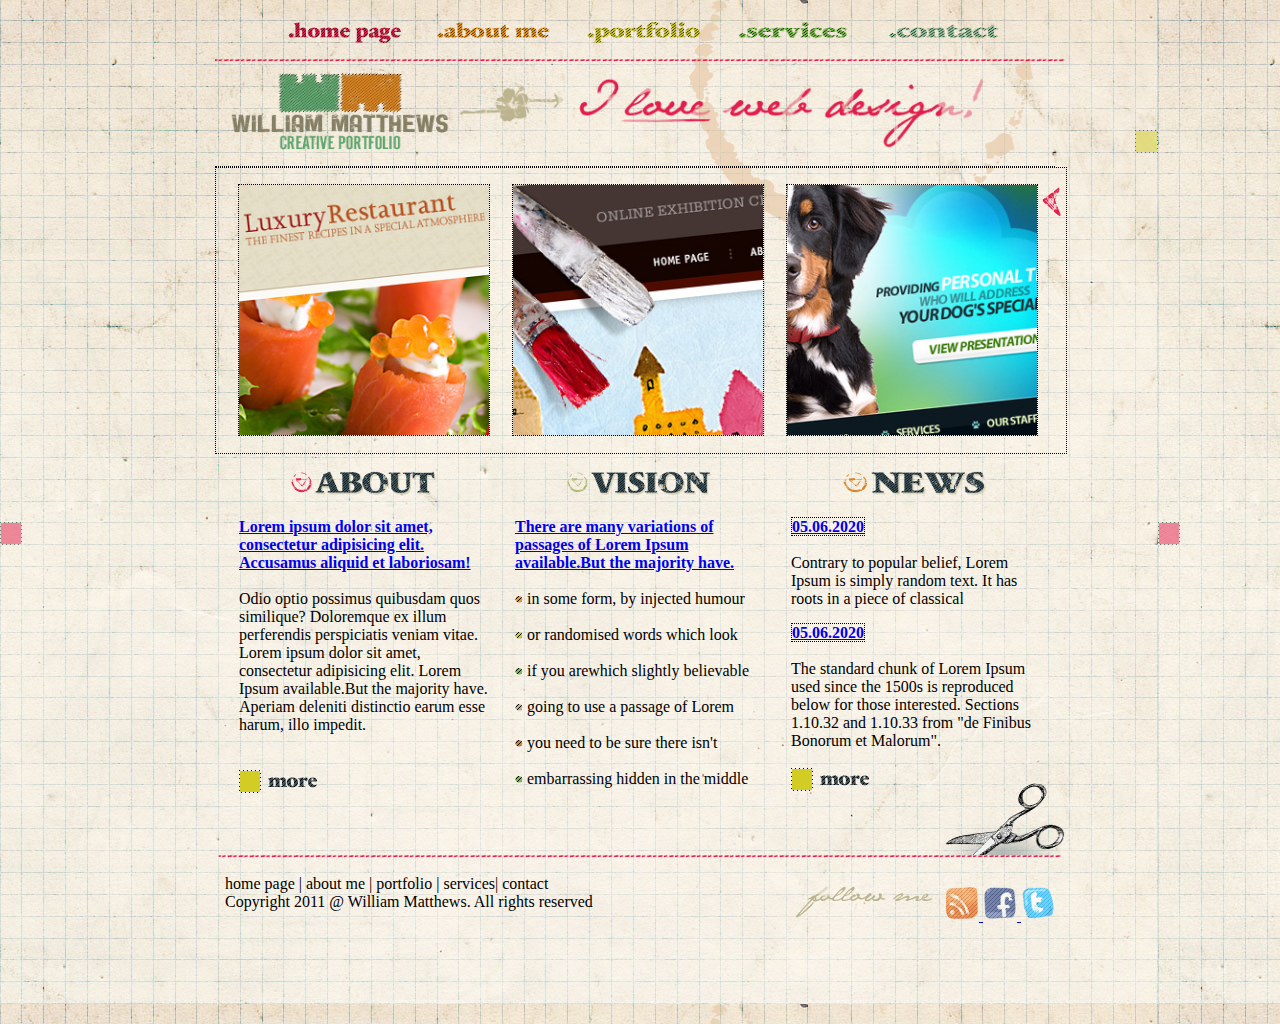
<file: WM/index.html>
<!DOCTYPE html>
<html lang="en" xmlns="http://www.w3.org/1999/html">
<head>
    <meta charset="UTF-8">
    <title>Home</title>
    <link rel="stylesheet" href="css/style.css">
</head>

<body>

<div id="main">
    <div class="menu">
        <ul>
            <li><a href="index.html">
                <img src="img/btn_1_over.png" width="120" height="30">
            </a></li>
            <li><a href="about.html">
                <img src="img/btn_2_over.png" width="120" height="30">
            </a></li>
            <li><a href="portfolio.html">
                <img src="img/btn_3_over.png" width="120" height="30">
            </a></li>
            <li><a href="sevices.html">
                <img src="img/btn_4_over.png" width="120" height="30">
            </a></li>
            <li><a href="contact.html">
                <img src="img/btn_5_over.png" width="120" height="30">
            </a></li>
        </ul>
        <img src="img/menu_line.png" width="100%">
    </div>
    <div class="logo">
        <p>
            <img src="img/logo.png" alt="logo1" width="220" height="80">
            <img src="img/slogan.png" alt="logo2" width="550" height="80">
        </p>
    </div>

    <div class="content_img">

        <p align="center">
        <div class="foto_block">
            <img src="img/thumb.jpg" width="250" height="250">
        </div>
        <div class="foto_block">
            <img src="img/thumb-02.jpg" width="250" height="250">
        </div>
        <div class="foto_block">
            <img src="img/thumb-03.jpg" width="250" height="250">
        </div>
        <img src="img/slide_arrow_left.png">
        </p>
    </div>
    <div class="content_text">
        <div class="text_block">
            <img src="img/h_about.png" width="150" height="30">
            <p align="left"><span class="colortext"><a href="#">Lorem ipsum dolor sit amet, consectetur adipisicing elit. Accusamus aliquid et laboriosam!</a></span>
                <br>
                <br> Odio optio possimus quibusdam quos similique? Doloremque ex illum perferendis perspiciatis veniam
                vitae. Lorem ipsum dolor sit amet, consectetur adipisicing elit. Lorem Ipsum available.But the majority
                have. Aperiam deleniti distinctio earum esse harum, illo impedit.<br> <br>
                <a href="#">
                    <br> <img src="img/bubble/btn_more.png">
                </a>
            </p>
        </div>
        <div class="text_block">
            <img src="img/h_vision.png" width="150" height="30">
            <p align="left"><span class="colortext"><a href="#"> There are many variations of passages of Lorem Ipsum available.But the majority have.</a></span>
                <br>
                <br>
                <img src="img/bubble/bubble1.png">
                in some form, by injected humour <br>
                <br> <img src="img/bubble/bubble2.png">
                or randomised words which look<br>
                <br> <img src="img/bubble/bubble3.png">
                if you arewhich slightly believable<br>
                <br> <img src="img/bubble/bubble4.png">
                going to use a passage of Lorem <br>
                <br> <img src="img/bubble/bubble5.png">
                you need to be sure there isn't <br>
                <br> <img src="img/bubble/bubble6.png">
                embarrassing hidden in the middle <br>
            </p>
        </div>
        <div class="text_block">
            <img src="img/h_news.png" width="150" height="30">
            <p align="left"><span class="colortext1"> <a href="#">05.06.2020 </a></span><br>
                <br>Contrary to popular belief, Lorem Ipsum is simply random text. It has roots in a piece of classical
            </p>
            <p align="left"><span class="colortext1"> <a href="#">05.06.2020 </a></span><br>
                <br>The standard chunk of Lorem Ipsum used since the 1500s is reproduced below for those interested.
                Sections 1.10.32 and 1.10.33 from "de Finibus Bonorum et Malorum".<br>
                <a href="#">
                    <br> <img src="img/bubble/btn_more.png">
                </a>
            </p><br>
        </div>
        <div>
            <img src="img/bubble/b_content.png" width="100%" height="80">
        </div>
    </div>


    <div class="footer">
        <div class="footer_img">
            <p align="right">
                    <img src="img/footer/h_follow.png">
                 <a href="https://rss.com/">
                    <img src="img/footer/icon_rss.png">
                 </a>
                <a href="https://www.facebook.com/">
                    <img src="img/footer/icon_fb.png">
                </a>
                    <a href="https://twitter.com/">
                    <img src="img/footer/icon_tw.png">
                </a>
            </p>
        </div>
        <div class="text_footer">
            <p align="left">
                home page | about me | portfolio | services| contact <br>
                Copyright 2011 @ William Matthews. All rights reserved
            </p>
        </div>

    </div>
</div>


</body>

</html>
</file>
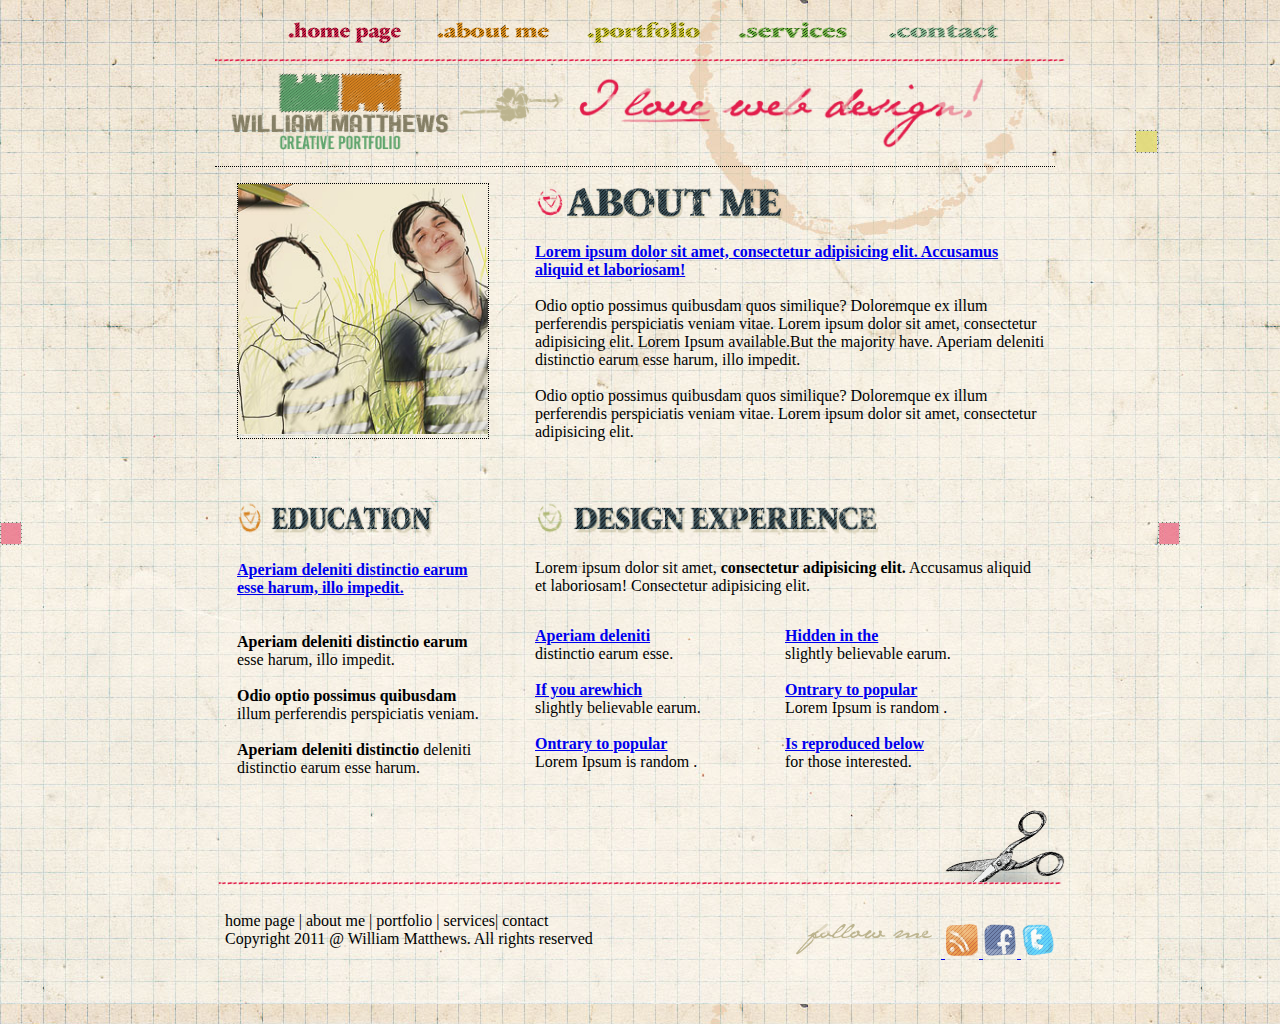
<file: WM/about.html>
<!DOCTYPE html>
<html lang="en" xmlns="http://www.w3.org/1999/html">
<head>
    <meta charset="UTF-8">
    <title>About me</title>
    <link rel="stylesheet" href="css/style.css">
</head>

<body>
<div id="main">
    <div class="menu">
        <ul>
            <li><a href="index.html">
                <img src="img/btn_1_over.png" width="120" height="30">
            </a></li>
            <li><a href="about.html">
                <img src="img/btn_2_over.png" width="120" height="30">
            </a></li>
            <li><a href="portfolio.html">
                <img src="img/btn_3_over.png" width="120" height="30">
            </a></li>
            <li><a href="sevices.html">
                <img src="img/btn_4_over.png" width="120" height="30">
            </a></li>
            <li><a href="contact.html">
                <img src="img/btn_5_over.png" width="120" height="30">
            </a></li>
        </ul>
        <img src="img/menu_line.png" width="100%">
    </div>
    <div class="logo">
        <p>
            <img src="img/logo.png" alt="logo1" width="220" height="80">
            <img src="img/slogan.png" alt="logo2" width="550" height="80">
        </p>

    </div>
    <div class="content_about">

        <p align="left">
        <div class="foto_about">
            <img src="img/aboutImg/img_about_me.jpg" width="250" height="250">
        </div>
        <div class="about_text_block">
            <img src="img/aboutImg/h_about_me.png" width="250" height="40">
            <p align="left"><span class="acolortext"><strong><a href="#"> Lorem ipsum dolor sit amet, consectetur adipisicing elit. Accusamus aliquid et laboriosam!</a></strong></span>
                <br>
                <br> Odio optio possimus quibusdam quos similique? Doloremque ex illum perferendis perspiciatis veniam
                vitae. Lorem ipsum dolor sit amet, consectetur adipisicing elit. Lorem Ipsum available.But the majority
                have. Aperiam deleniti distinctio earum esse harum, illo impedit.<br>
                <br> Odio optio possimus quibusdam quos similique? Doloremque ex illum perferendis perspiciatis veniam
                vitae. Lorem ipsum dolor sit amet, consectetur adipisicing elit.
            </p>
        </div>

    </div>

    <p align="left">
    <div class="education">
        <img src="img/aboutImg/h_education.png" width="200" height="40"><br>
        <span class="acolortext"><strong><a href="#"><br>
    Aperiam deleniti distinctio earum esse harum, illo impedit.
</a></strong></span> <br>
        <br>
        <br> <strong> Aperiam deleniti distinctio earum </strong>esse harum, illo impedit.
        <br>
        <br>
        <strong> Odio optio possimus quibusdam </strong>illum perferendis perspiciatis veniam.
        <br>
        <br>
        <strong> Aperiam deleniti distinctio </strong>deleniti distinctio earum esse harum.
        <br>
    </div>
    <div class="about_text_block">
        <img src="img/aboutImg/h_design_experience.png" width="350" height=40">
        <p align="left"> Lorem ipsum dolor sit amet,<strong> consectetur adipisicing elit.</strong> Accusamus aliquid et
            laboriosam! Consectetur adipisicing elit.
        </p>
        <div class="design">
            <p align="left">
        <span class="acolortext"><strong><a href="#">
    Aperiam deleniti</a></strong></span><br> distinctio earum esse. <br>
                <br> <span class="acolortext"><strong><a href="#">
   If you arewhich </a></strong></span><br> slightly believable earum. <br>

                <br> <span class="acolortext"><strong><a href="#">
  Ontrary to popular </a></strong></span><br> Lorem Ipsum is random . <br>

            </p>
        </div>
        <div class="design">
            <p align="left">
                 <span class="acolortext"><strong><a href="#">
   Hidden in the </a></strong></span><br> slightly believable earum. <br>

                <br> <span class="acolortext"><strong><a href="#">
  Ontrary to popular </a></strong></span><br> Lorem Ipsum is random . <br>
                <br> <span class="acolortext"><strong><a href="#">
  Is reproduced below  </a></strong></span><br> for those interested. <br>
            </p>
        </div>
    </div>
    <div>
        <img src="img/bubble/b_content.png" width="100%" height="80">
    </div>

    <div class="footer">
        <div class="footer_img">
            <p align="right">
                <a href="#">
                    <img src="img/footer/h_follow.png">
                    <img src="img/footer/icon_rss.png">
                    <img src="img/footer/icon_fb.png">
                    <img src="img/footer/icon_tw.png">
                </a>
            </p>
        </div>
        <div class="text_footer">
            <p align="left">
                home page | about me | portfolio | services| contact <br>
                Copyright 2011 @ William Matthews. All rights reserved
            </p>
        </div>

    </div>
</div>



</body>

</html>
</file>
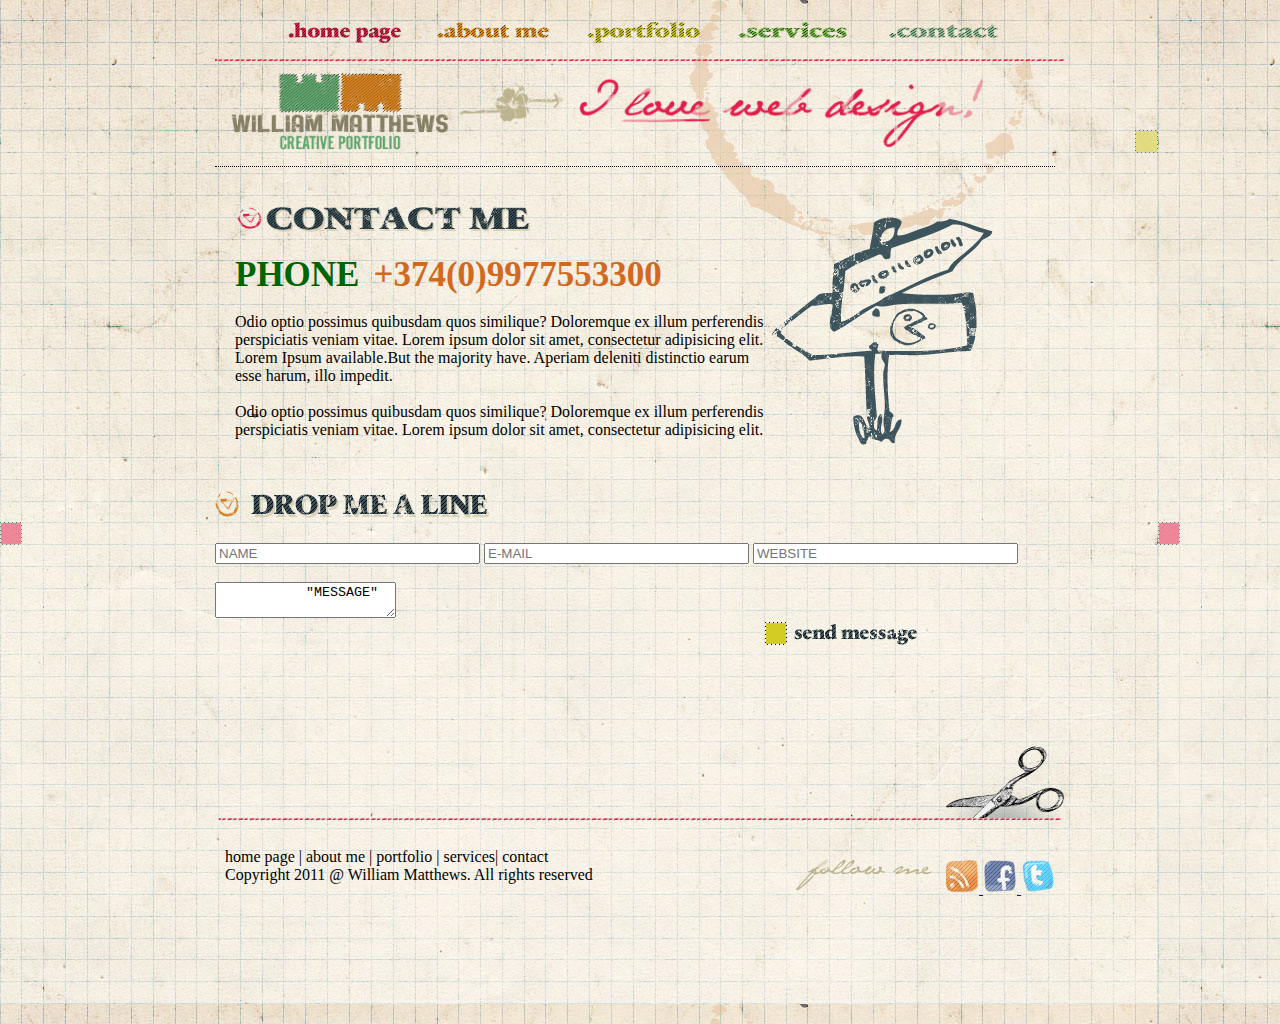
<file: WM/contact.html>
<!DOCTYPE html>
<html lang="en">
<head>
    <meta charset="UTF-8">
    <link rel="stylesheet" href="css/style.css">
</head>

<body>
<div id="main">
    <div class="menu">
        <ul>
            <li><a href="index.html">
                <img src="img/btn_1_over.png" width="120" height="30">
            </a></li>
            <li><a href="about.html">
                <img src="img/btn_2_over.png" width="120" height="30">
            </a></li>
            <li><a href="portfolio.html">
                <img src="img/btn_3_over.png" width="120" height="30">
            </a></li>
            <li><a href="sevices.html">
                <img src="img/btn_4_over.png" width="120" height="30">
            </a></li>
            <li><a href="contact.html">
                <img src="img/btn_5_over.png" width="120" height="30">
            </a></li>
        </ul>
        <img src="img/menu_line.png" width="100%">
    </div>
    <div class="logo">
        <p>
            <img src="img/logo.png" alt="logo1" width="220" height="80">
            <img src="img/slogan.png" alt="logo2" width="550" height="80">
        </p>
    </div>

    <div class="content_services1">
        <div class="text_block-service">
            <p align="left">
                <img src="img/contactImg/h_contact_me.png" width="300" height="32">
            <p align="left"><span class="colortextPh"><strong> PHONE</strong></span>
            <span class="colortextNum"><strong> +374(0)9977553300 </strong></span>
                <br>
                <br> Odio optio possimus quibusdam quos similique? Doloremque ex illum perferendis perspiciatis veniam
                vitae. Lorem ipsum dolor sit amet, consectetur adipisicing elit. Lorem Ipsum available.But the majority
                have. Aperiam deleniti distinctio earum esse harum, illo impedit.<br>
                <br> Odio optio possimus quibusdam quos similique? Doloremque ex illum perferendis perspiciatis veniam
                vitae. Lorem ipsum dolor sit amet, consectetur adipisicing elit.
            </p>
            </p>
        </div>
        <div class="img_service">
            <p align="left">
                <img src="img/contactImg/img_contact_me.png" width="235" height="257">

            </p>
        </div>

    </div>
    <p align="left">
        <img src="img/contactImg/h_drop_me_a_line.png" width="285" height="36">
    </p>
    <div class="input">
    <form>
        <input type="text" size="30" placeholder="NAME">
        <input type="text" size="30" placeholder="E-MAIL">
        <input type="text" size="30" placeholder="WEBSITE"><br><br>

        <textarea >
           "MESSAGE"
        </textarea>
    </form>
        <div class="send_msg">
            <img src="img/contactImg/btn_send.png" width="154" height="23">

        </div>
    </div>

        <div>
            <img src="img/bubble/b_content.png" width="100%" height="80">
        </div>

    <div class="footer">
        <div class="footer_img">
            <p align="right">
                <img src="img/footer/h_follow.png">
                <a href="https://rss.com/">
                    <img src="img/footer/icon_rss.png">
                </a>
                <a href="https://www.facebook.com/">
                    <img src="img/footer/icon_fb.png">
                </a>
                <a href="https://twitter.com/">
                    <img src="img/footer/icon_tw.png">
                </a>
            </p>
        </div>
        <div class="text_footer">
            <p align="left">
                home page | about me | portfolio | services| contact <br>
                Copyright 2011 @ William Matthews. All rights reserved
            </p>
        </div>

    </div>
</div>

</body>
</html>
</file>
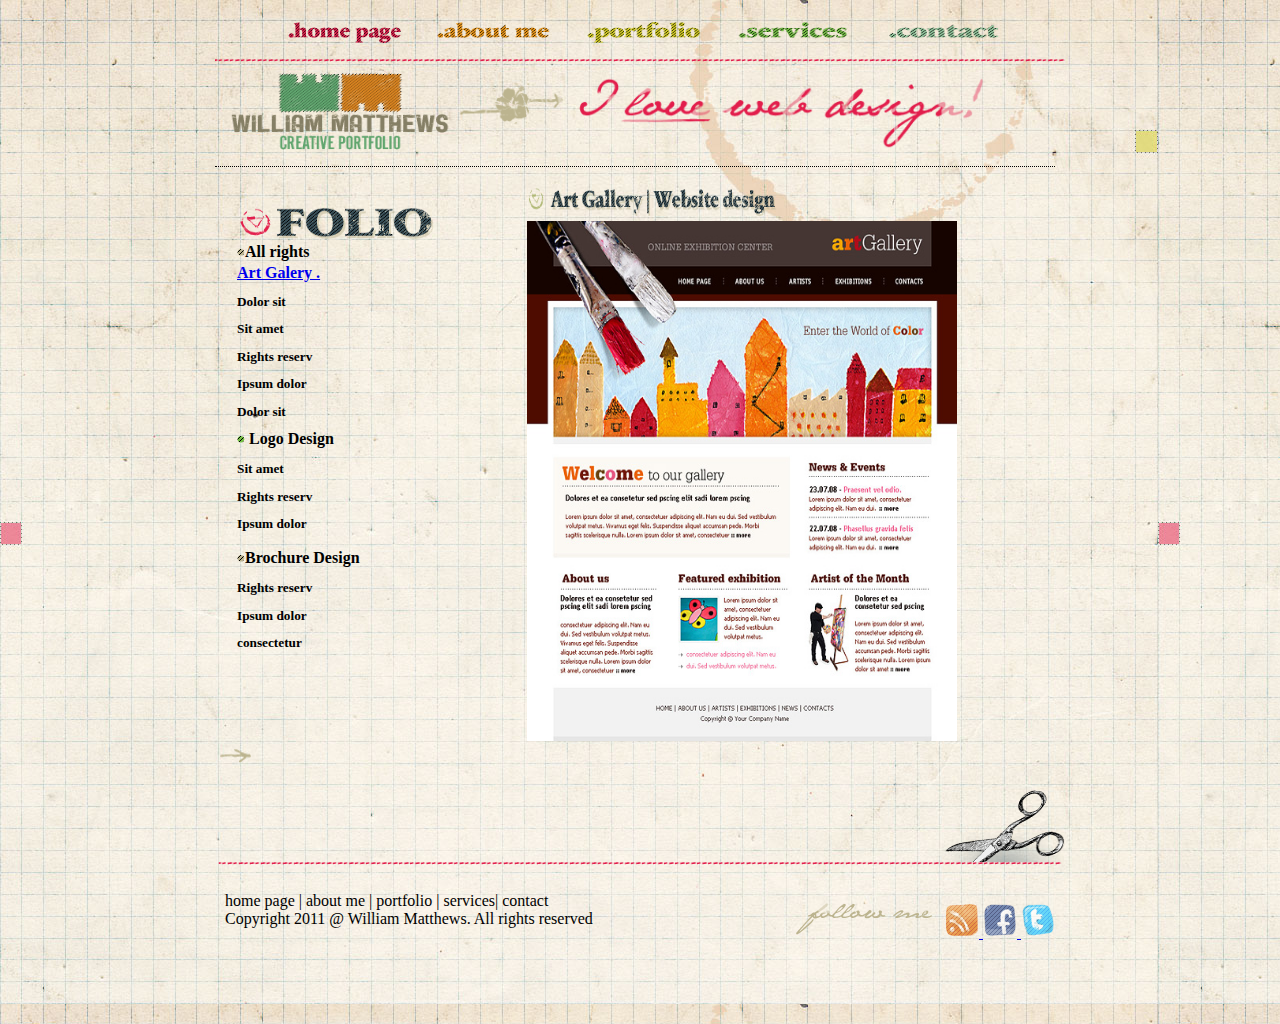
<file: WM/portfolio.html>
<!DOCTYPE html>
<html lang="en">
<head>
    <meta charset="UTF-8">
    <title>Portfolio</title>
    <link rel="stylesheet" href="css/style.css">
</head>

<body>
<div id="main">
    <div class="menu">
        <ul>
            <li><a href="index.html">
                <img src="img/btn_1_over.png" width="120" height="30">
            </a></li>
            <li><a href="about.html">
                <img src="img/btn_2_over.png" width="120" height="30">
            </a></li>
            <li><a href="portfolio.html">
                <img src="img/btn_3_over.png" width="120" height="30">
            </a></li>
            <li><a href="sevices.html">
                <img src="img/btn_4_over.png" width="120" height="30">
            </a></li>
            <li><a href="contact.html">
                <img src="img/btn_5_over.png" width="120" height="30">
            </a></li>
        </ul>
        <img src="img/menu_line.png" width="100%">
    </div>
    <div class="logo">
        <p>
            <img src="img/logo.png" alt="logo1" width="220" height="80">
            <img src="img/slogan.png" alt="logo2" width="550" height="80">
        </p>

    </div>
    <div class="content_portfolio">
        <div class="text_block_port">
            <p align="left">
            <img src="img/portImg/h_folio.png" width="200" height="40"><br>
                <br> <img src="img/bubble/bubble4.png">All rights<br><br>
               <br> <span class="colortext"><a href="#"> Art Galery .</a></span>
            <h5>Dolor sit</h5>
            <h5>Sit amet</h5>
            <h5>Rights reserv</h5>
            <h5>Ipsum dolor</h5>
            <h5>Dolor sit</h5>
            <img src="img/bubble/bubble3.png"> Logo Design
            <h5>Sit amet</h5>
            <h5>Rights reserv</h5>
            <h5>Ipsum dolor</h5>
            <br> <img src="img/bubble/bubble4.png">Brochure Design
            <h5>Rights reserv</h5>
            <h5>Ipsum dolor</h5>
            <h5>consectetur</h5>
            </p>
        </div>
        <div class="img_port">
            <p align="left">
                <img src="img/portImg/h_art_gallery.png" width="250" height="30">
                <img src="img/portImg/p1_preview1.jpg" width="430" height="520">
                <img src="img/portImg/arrow_link.png" width="40" height="20">

            </p>
        </div>

        </div>
    <div>
        <img src="img/bubble/b_content.png" width="100%" height="80">
    </div>


<div class="footer">
    <div class="footer_img">
        <p align="right">
            <img src="img/footer/h_follow.png">
            <a href="https://rss.com/">
                <img src="img/footer/icon_rss.png">
            </a>
            <a href="https://www.facebook.com/">
                <img src="img/footer/icon_fb.png">
            </a>
            <a href="https://twitter.com/">
                <img src="img/footer/icon_tw.png">
            </a>
        </p>
    </div>
    <div class="text_footer">
        <p align="left">
            home page | about me | portfolio | services| contact <br>
            Copyright 2011 @ William Matthews. All rights reserved
        </p>
    </div>

</div>
</div>








</body>
</html>
</file>
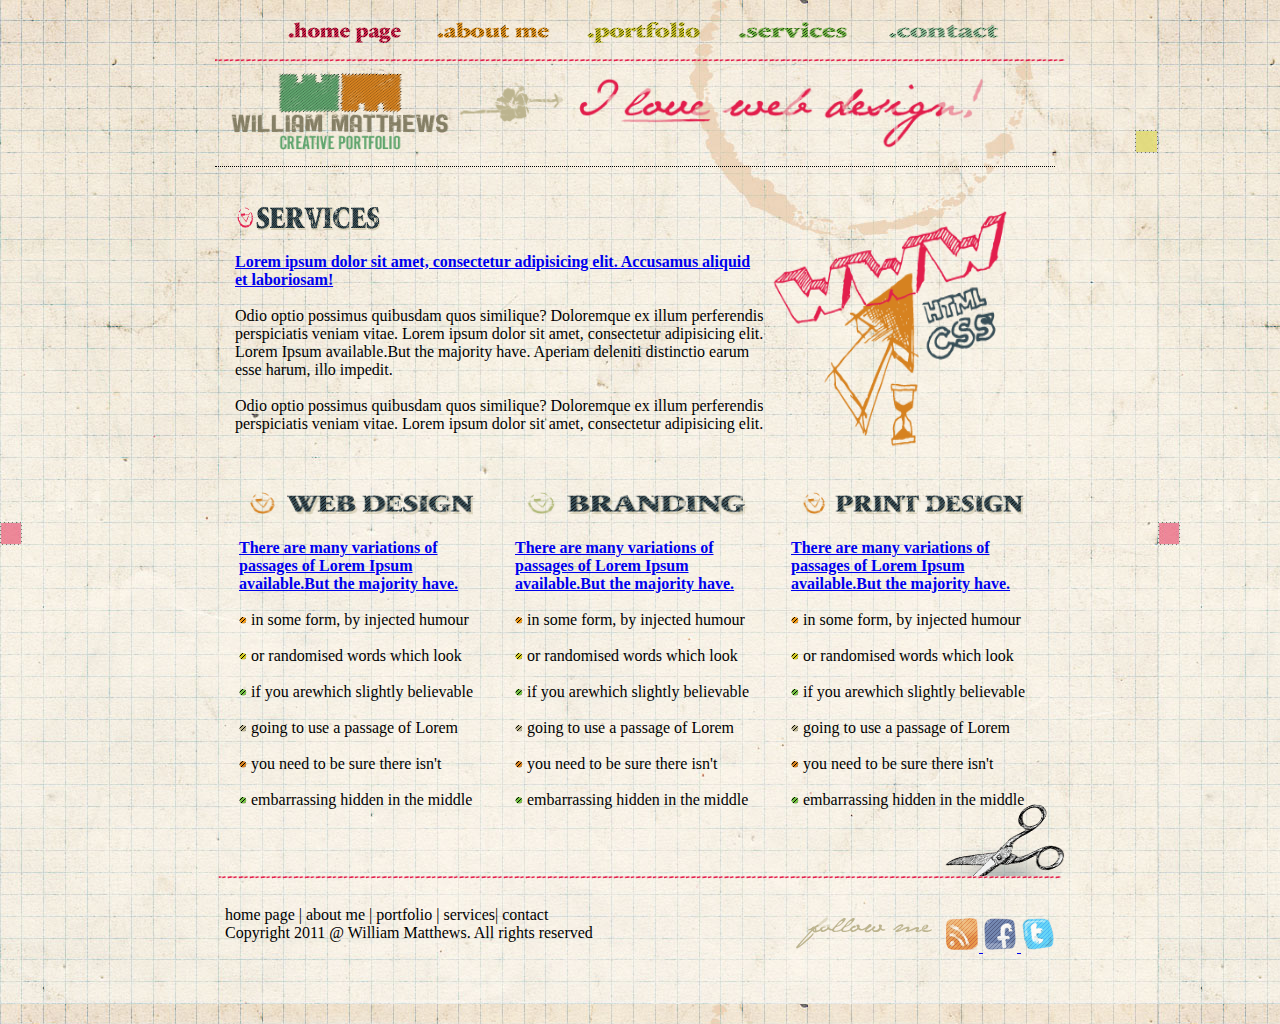
<file: WM/sevices.html>
<!DOCTYPE html>
<html lang="en">
<head>
    <meta charset="UTF-8">
    <title>Services</title>
    <link rel="stylesheet" href="css/style.css">
</head>

<body>
<div id="main">
    <div class="menu">
        <ul>
            <li><a href="index.html">
                <img src="img/btn_1_over.png" width="120" height="30">
            </a></li>
            <li><a href="about.html">
                <img src="img/btn_2_over.png" width="120" height="30">
            </a></li>
            <li><a href="portfolio.html">
                <img src="img/btn_3_over.png" width="120" height="30">
            </a></li>
            <li><a href="sevices.html">
                <img src="img/btn_4_over.png" width="120" height="30">
            </a></li>
            <li><a href="contact.html">
                <img src="img/btn_5_over.png" width="120" height="30">
            </a></li>
        </ul>
        <img src="img/menu_line.png" width="100%">
    </div>
    <div class="logo">
        <p>
            <img src="img/logo.png" alt="logo1" width="220" height="80">
            <img src="img/slogan.png" alt="logo2" width="550" height="80">
        </p>
    </div>

    <div class="content_services1">
        <div class="text_block-service">
            <p align="left">
                <img src="img/servic/h_services.png" width="150" height="30">
            <p align="left"><span class="acolortext"><strong><a href="#"> Lorem ipsum dolor sit amet, consectetur adipisicing elit. Accusamus aliquid et laboriosam!</a></strong></span>
                <br>
                <br> Odio optio possimus quibusdam quos similique? Doloremque ex illum perferendis perspiciatis veniam
                vitae. Lorem ipsum dolor sit amet, consectetur adipisicing elit. Lorem Ipsum available.But the majority
                have. Aperiam deleniti distinctio earum esse harum, illo impedit.<br>
                <br> Odio optio possimus quibusdam quos similique? Doloremque ex illum perferendis perspiciatis veniam
                vitae. Lorem ipsum dolor sit amet, consectetur adipisicing elit.
            </p>
            </p>
        </div>
        <div class="img_service">
            <p align="left">
                <img src="img/servic/img_services.png" width="250" height="250">

            </p>
        </div>

    </div>

    <div class="content_services2">
        <div class="text_block">
            <img src="img/servic/h_web_design.png" width="230" height="30">
            <p align="left"><span class="colortext"><a href="#"> There are many variations of passages of Lorem Ipsum available.But the majority have.</a></span>
                <br>
                <br>
                <img src="img/bubble/bubble1.png">
                in some form, by injected humour <br>
                <br> <img src="img/bubble/bubble2.png">
                or randomised words which look<br>
                <br> <img src="img/bubble/bubble3.png">
                if you arewhich slightly believable<br>
                <br> <img src="img/bubble/bubble4.png">
                going to use a passage of Lorem <br>
                <br> <img src="img/bubble/bubble5.png">
                you need to be sure there isn't <br>
                <br> <img src="img/bubble/bubble6.png">
                embarrassing hidden in the middle <br>
            </p>
        </div>
        <div class="text_block">
            <img src="img/servic/h_branding.png" width="230" height="30">
            <p align="left"><span class="colortext"><a href="#"> There are many variations of passages of Lorem Ipsum available.But the majority have.</a></span>
                <br>
                <br>
                <img src="img/bubble/bubble1.png">
                in some form, by injected humour <br>
                <br> <img src="img/bubble/bubble2.png">
                or randomised words which look<br>
                <br> <img src="img/bubble/bubble3.png">
                if you arewhich slightly believable<br>
                <br> <img src="img/bubble/bubble4.png">
                going to use a passage of Lorem <br>
                <br> <img src="img/bubble/bubble5.png">
                you need to be sure there isn't <br>
                <br> <img src="img/bubble/bubble6.png">
                embarrassing hidden in the middle <br>
            </p>
        </div>
        <div class="text_block">
            <img src="img/servic/h_print_design.png" width="230" height="30">
            <p align="left"><span class="colortext"><a href="#"> There are many variations of passages of Lorem Ipsum available.But the majority have.</a></span>
                <br>
                <br>
                <img src="img/bubble/bubble1.png">
                in some form, by injected humour <br>
                <br> <img src="img/bubble/bubble2.png">
                or randomised words which look<br>
                <br> <img src="img/bubble/bubble3.png">
                if you arewhich slightly believable<br>
                <br> <img src="img/bubble/bubble4.png">
                going to use a passage of Lorem <br>
                <br> <img src="img/bubble/bubble5.png">
                you need to be sure there isn't <br>
                <br> <img src="img/bubble/bubble6.png">
                embarrassing hidden in the middle <br>
            </p>
        </div>
        <div>
            <img src="img/bubble/b_content.png" width="100%" height="80">
        </div>
    </div>
    <div class="footer">
        <div class="footer_img">
            <p align="right">
                <img src="img/footer/h_follow.png">
                <a href="https://rss.com/">
                    <img src="img/footer/icon_rss.png">
                </a>
                <a href="https://www.facebook.com/">
                    <img src="img/footer/icon_fb.png">
                </a>
                <a href="https://twitter.com/">
                    <img src="img/footer/icon_tw.png">
                </a>
            </p>
        </div>
        <div class="text_footer">
            <p align="left">
                home page | about me | portfolio | services| contact <br>
                Copyright 2011 @ William Matthews. All rights reserved
            </p>
        </div>

    </div>
</div>

</body>
</html>
</file>
<file: WM/css/style.css>
body {
    background-image: url("../img/b_coffee.jpg");
}

#main {
    width: 850px;
    height: 1000px;
    margin: 0 auto
}

.menu {
    width: 100%;
    height: 30px;
    margin-bottom: 5px;
}

.menu ul li {
    float: left;
    list-style-type: none;
    margin-left: 30px;
}

.logo {
    width: 97%;
    height: 110px;
    padding-top: 5px;
    padding-left: 15px;
    border-bottom: 1px dotted black;
}

.content_img {
    width: 100%;
    height: 285px;
    border: black thin dotted;
    margin: 0 auto;
    text-align: center;
}

.content_text {
    width: 100%;
    height: 400px;
}

.foto_block {
    width: 250px;
    height: 250px;
    float: left;
    margin-left: 22px;
    margin-bottom: 30px;
    border: black thin dotted;
}

.text_block {
    width: 250px;
    height: 270px;
    float: left;
    margin-left: 22px;
    margin-bottom: 40px;
    text-align: center;
    padding: 2px;

}

.colortext {
    color: green;
    font-weight: bold;

}

.colortext1 {
    color: green;
    border: black thin dotted;
    font-weight: bold;
}

.b_content {
    width: 850px;
    height: 60px;
}

.text_footer {
    width: 50%;
    height: 30px;
    margin-left: 10px;
    padding-top: 5px;
}

.footer_img {
    width: 50%;
    height: 30px;
    margin-right: 10px;
    float: right;
    padding-top: 5px;
}

.content_about {
    width: 100%;
    height: 300px;
    margin: 0 auto;
}

.foto_about {
    width: 250px;
    float: left;
    margin-left: 22px;
    margin-bottom: 30px;
    border: black thin dotted;
}

.about_text_block {
    width: 60%;
    float: right;
    margin-right: 20px;
}

.education {
    width: 250px;
    float: left;
    margin-left: 22px;
    margin-bottom: 30px;

}

.design {
    width: 250px;
    float: left;
}

.content_portfolio {
    width: 90%;
    height: 600px;
    margin-top: 20px;
}

.text_block_port {
    width: 250px;
    height: 500px;
    float: left;
    margin-left: 22px;
    margin-bottom: 40px;
    margin-right: 40px;
    font-weight: bold;
    line-height: 0.4;

}

.content_services1 {
    width: 100%;
    height: 300px;
    float: left;
    margin-top: 20px;
    padding-left: 20px;
}

.text_block-service {
    width: 530px;
    height: 270px;
    float: left;

}

.img-service {
    width: 300px;
    height: 250px;
    float: right;
    margin-left: 40px;

}
.colortextPh{
    color:darkgreen;
    font-weight: bold;
    font-size: 35px;
}
.colortextNum{
    color:chocolate;
    font-weight: bold;
    font-size: 35px;
    padding-left: 10px;
}
.input{
   width: 100%;
    height: 200px;

}
.send_msg{
    width: 150px;
    height: 50px;
    float: right;
    margin-right: 150px;
}
</file>
